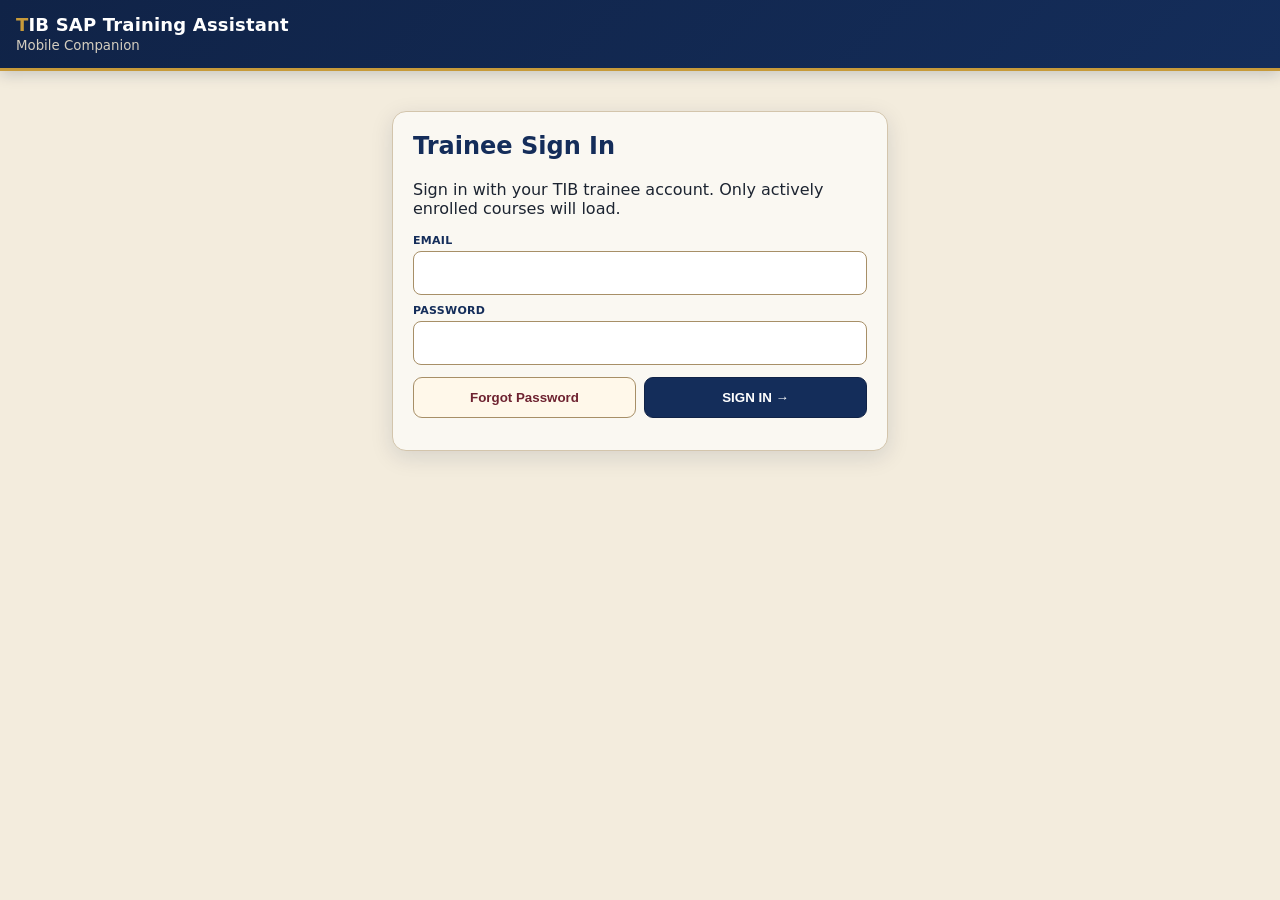
<file: index.html>
<!doctype html><html><head><meta charset="utf-8"><meta name="viewport" content="width=device-width,initial-scale=1,viewport-fit=cover"><meta name="theme-color" content="#142D5A"><link rel="manifest" href="manifest.webmanifest"><link rel="stylesheet" href="style.css"><title>TIB SAP Training Assistant</title></head><body>
<div id="iosInstallGuide" class="ios-install-guide" hidden><strong>📲 iPhone/iPad:</strong> Safari → Share → Add to Home Screen.</div>


<header><div><b>TIB SAP Training Assistant</b><small>Mobile Companion</small></div><div class="header-actions"><button id="logout" hidden>Logout</button><button id="install" hidden>Install</button></div></header>
<section id="loginPanel" class="login-panel">
  <div class="login-card"><h2>Trainee Sign In</h2><p>Sign in with your TIB trainee account. Only actively enrolled courses will load.</p>
  <label>EMAIL<input id="loginEmail" type="email" autocomplete="username"></label>
  <label>PASSWORD<input id="loginPassword" type="password" autocomplete="current-password"></label>
  <div id="loginStatus" class="narration-status"></div>
  <div class="buttons"><button id="forgotPassword">Forgot Password</button><button id="signIn">SIGN IN →</button></div></div>
</section>
<div id="appShell" hidden>
<main><section class="setup"><div class="sap"><b>START SAP ON YOUR PC FIRST</b><span>1. Open SAP GUI & log in &nbsp;→&nbsp; 2. Keep SAP open &nbsp;→&nbsp; 3. Use this phone beside your PC</span></div>
<label>COURSE<select id="course"></select></label><label>MODULE / WEEK<select id="module"></select></label><label>LAB<select id="lab"></select></label></section>
<section id="prelab" class="card prelab">
<div id="preprogress"></div><h2 id="prelabtitle"></h2><div id="preobjective" class="objective"></div>
<div class="prelab-label">BEFORE YOU START SAP</div>
<h3>🎧 HEAR HOW THIS LAB IS DONE</h3>
<p class="prelab-explain">Listen to the complete consultant walkthrough before you begin. It explains how this lab was carried out from start to finish so you understand the work before performing it yourself. <b>It is not SAP navigation guidance.</b></p>
<div id="narrationStatus" class="narration-status"></div>
<div class="buttons"><button id="walkthrough">▶ PLAY WALKTHROUGH</button><button id="startLab">START LAB →</button></div>
<div id="audioControls" class="audio-controls" hidden><button id="pause">⏸ PAUSE</button><button id="resume" disabled>▶ RESUME</button><button id="stop">⏹ STOP</button></div>
</section>
<section id="card" class="card" hidden><div id="progress"></div><h2 id="labtitle"></h2><div id="objective" class="objective"></div><div class="execution-banner"><b>NOW PERFORM THE LAB YOURSELF IN SAP</b></div>
<div class="tag">CURRENT NAVIGATION</div><div id="sectiontext" class="currentnav"></div>
<div class="buttons"><button id="show">👁 SHOW ALL NAVIGATION</button></div>
<div id="showbox" class="showbox" hidden></div>
<div class="nav"><button id="prev">← Previous</button><button id="next">Complete & Next →</button></div></section></main>
<footer>HEAR HOW THIS LAB IS DONE → START LAB → READ → SHOW ME → DO IN SAP → CONFIRM → NEXT</footer></div><script src="app.js"></script></body></html>
</file>
<file: style.css>
:root{
  --tib-navy:#142D5A;--tib-navy-dark:#102347;--tib-blue:#1E4F91;
  --tib-maroon:#6E2230;--tib-burgundy:#7B2D3B;--tib-gold:#C79A3A;--tib-amber:#D8AE57;
  --tib-ivory:#F3ECDD;--tib-cream:#ECE3D1;--tib-panel:#FAF8F2;--tib-white:#FFFFFF;
  --tib-text:#1C2431;--tib-muted:#5E6776;--tib-border:#D3C5AC;--tib-border-strong:#A78F67;
  --tib-success:#2E6B4A;--tib-warning:#C88A1A;--tib-error:#8B1E2D;--tib-info:#2F5FA7;
}
*{box-sizing:border-box}
body{margin:0;font-family:system-ui,-apple-system,"Segoe UI",sans-serif;background:var(--tib-ivory);color:var(--tib-text)}
header{position:sticky;top:0;z-index:3;background:linear-gradient(135deg,var(--tib-navy-dark),var(--tib-navy));color:#fff;padding:14px 16px;display:flex;justify-content:space-between;align-items:center;border-bottom:3px solid var(--tib-gold);box-shadow:0 3px 14px #10234733}
header b{display:block;font-size:18px;letter-spacing:.01em}header b::first-letter{color:var(--tib-gold)}header small{opacity:.86;color:#f5ead3}
main{max-width:760px;margin:auto;padding:12px}.setup,.card{background:var(--tib-panel);border:1px solid var(--tib-border);border-radius:14px;padding:14px;margin-bottom:12px;box-shadow:0 3px 12px #10234712}
.sap{background:#fbf2dd;border-left:5px solid var(--tib-gold);padding:10px;margin-bottom:12px;color:var(--tib-navy)}.sap span{display:block;font-size:13px;margin-top:4px;color:var(--tib-muted)}
label{display:block;font-size:11px;font-weight:800;margin:9px 0;color:var(--tib-navy);letter-spacing:.025em}select{display:block;width:100%;padding:11px;margin-top:4px;border:1px solid var(--tib-border-strong);border-radius:8px;background:#fff;color:var(--tib-text);font-size:15px}select:focus,input:focus{outline:2px solid #1E4F9133;border-color:var(--tib-blue)}
.card h2{font-size:20px;margin:8px 0;color:var(--tib-navy)}.card h3{color:var(--tib-navy)}.objective{font-size:14px;background:#f7f0e2;border-left:4px solid var(--tib-gold);padding:10px;border-radius:8px;color:var(--tib-text)}
.tag{display:inline-block;background:var(--tib-navy);color:white;font-size:11px;font-weight:800;padding:4px 8px;border-radius:999px;margin-top:10px;letter-spacing:.04em}.tag.do{background:var(--tib-maroon)}.tag.confirm{background:var(--tib-success)}
.action{font-size:18px;line-height:1.48}.buttons,.nav{display:flex;gap:8px;margin:12px 0}.buttons button,.nav button,#install{flex:1;padding:12px;border:1px solid var(--tib-border);border-radius:9px;font-weight:800;background:var(--tib-cream);color:var(--tib-navy);cursor:pointer}.buttons button:hover,.nav button:hover,#install:hover{filter:brightness(.98);border-color:var(--tib-border-strong)}
#show{background:var(--tib-maroon);color:#fff;border-color:#5b1a25}.nav #next,#startLab,#signIn{background:var(--tib-navy);color:white;border-color:var(--tib-navy-dark)}.nav #next:hover,#startLab:hover,#signIn:hover{background:var(--tib-blue)}
.showbox{background:#fffaf0;border:1px solid var(--tib-border-strong);border-left:5px solid var(--tib-gold);border-radius:10px;padding:14px;white-space:pre-wrap;line-height:1.55;max-height:58vh;min-height:220px;overflow-y:auto;overscroll-behavior:contain;-webkit-overflow-scrolling:touch}
#progress{font-size:12px;color:var(--tib-muted);font-weight:700}footer{position:sticky;bottom:0;background:var(--tib-navy-dark);color:white;text-align:center;padding:9px;font-size:11px;font-weight:700;border-top:2px solid var(--tib-gold)}
.audio-controls{display:flex;gap:8px;margin:-4px 0 12px}.audio-controls button{flex:1;padding:12px;border:1px solid var(--tib-border);border-radius:9px;font-weight:800;background:var(--tib-gold);color:var(--tib-navy-dark)}.audio-controls #stop{background:var(--tib-maroon);color:white;border-color:#5b1a25}.audio-controls button:disabled{opacity:.45}
.ios-install-guide{margin:10px 12px 4px;padding:10px 12px;border-radius:10px;background:#f9f1df;border:1px solid var(--tib-border);color:var(--tib-navy);font-size:14px;line-height:1.35;text-align:center}
.prelab-label,.execution-banner{margin:12px 0 8px;padding:10px;border-radius:8px;background:#f8eed5;border-left:4px solid var(--tib-gold);font-weight:800;color:var(--tib-navy)}.prelab-explain{line-height:1.5}.narration-status{margin:10px 0;color:var(--tib-muted);font-size:14px}
#walkthrough{background:var(--tib-gold);color:var(--tib-navy-dark);border-color:var(--tib-border-strong)}#startLab{background:var(--tib-navy);color:white}
.tag.evidence{margin-top:14px;background:#f6ead0;color:var(--tib-maroon);border:1px solid var(--tib-border);font-weight:800}#evidenceBlock{border-left:4px solid var(--tib-gold);padding-left:10px}
.login-panel{max-width:520px;margin:28px auto;padding:12px}.login-card{background:var(--tib-panel);border:1px solid var(--tib-border);border-radius:14px;padding:20px;box-shadow:0 6px 22px #10234720}.login-card h2{color:var(--tib-navy);margin-top:0}.login-card input{display:block;width:100%;padding:12px;margin-top:4px;border:1px solid var(--tib-border-strong);border-radius:8px;font-size:16px;background:#fff;color:var(--tib-text)}.login-card #signIn{background:var(--tib-navy);color:white}.login-card #forgotPassword{background:#fff8ea;color:var(--tib-maroon);border-color:var(--tib-border-strong)}
.header-actions{display:flex;gap:8px}.header-actions button{padding:9px 12px;border:1px solid #ffffff40;border-radius:8px;font-weight:800}#logout{background:#f7eedc;color:var(--tib-navy)}#install{background:var(--tib-gold);color:var(--tib-navy-dark)}
@media(min-width:700px){.setup{display:grid;grid-template-columns:1fr 1fr 1fr;gap:10px}.sap{grid-column:1/-1}}

.currentnav{white-space:pre-wrap;line-height:1.58;background:var(--tib-panel);border:1px solid var(--tib-border);border-left:5px solid var(--tib-navy);border-radius:10px;padding:14px;min-height:220px;max-height:52vh;overflow-y:auto;-webkit-overflow-scrolling:touch;margin:10px 0 14px}
</file>
